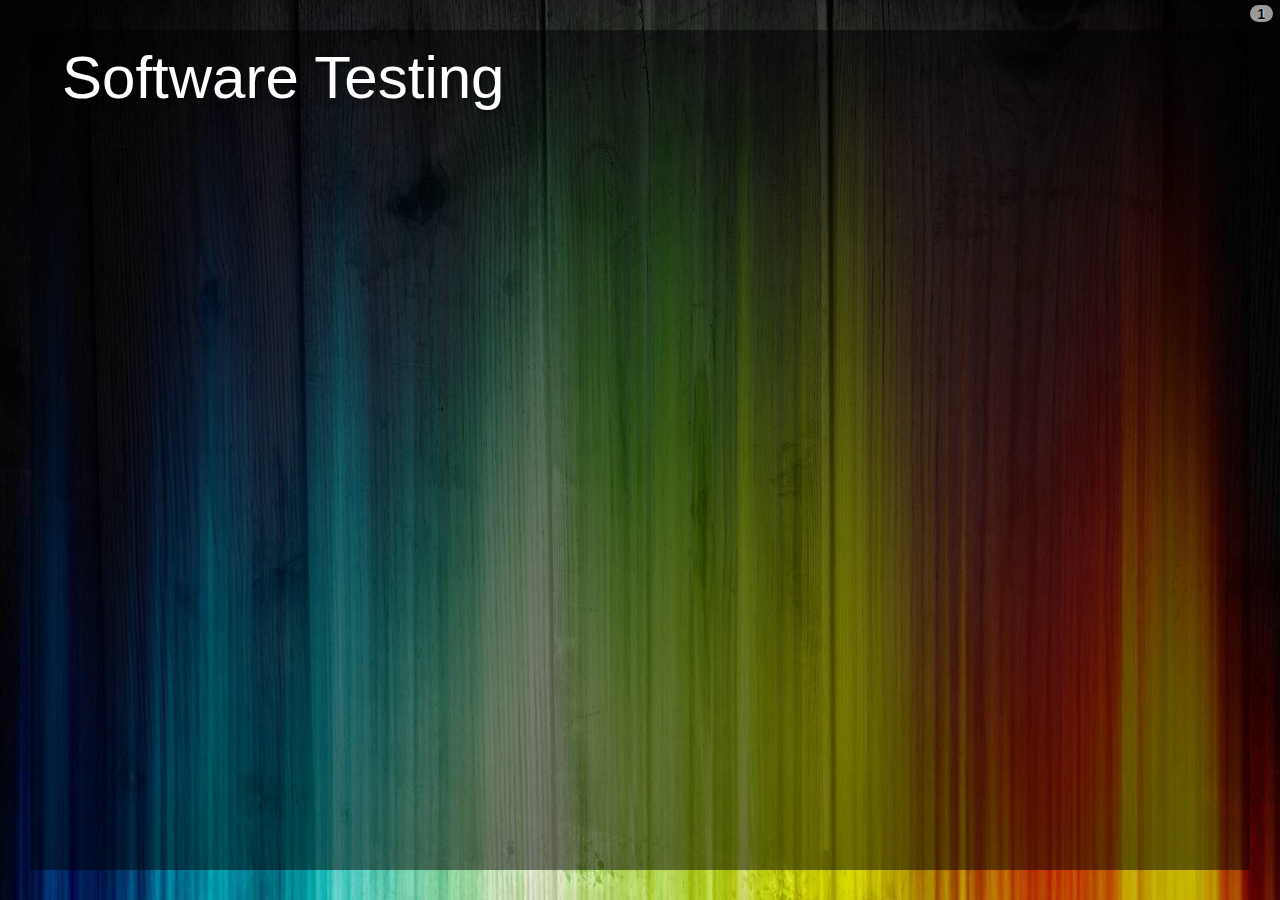
<file: index.html>
<!DOCTYPE html>
<html>
<head>

<meta charset="utf-8" />
<meta name="viewport" content="width=device-width, initial-scale=1, maximum-scale=1" />
<title>Software Testing</title>

<!-- Don't alter this, CSSS needs it to work -->
<link href="slideshow.css" rel="stylesheet" />

<!-- Theme-specific styles go here (themes can be reused in multiple talks) -->
<link href="theme.css" rel="stylesheet" />

<!-- Talk-specific styles go here -->
<link href="talk.css" rel="stylesheet" />

<!-- Take care of prefixes -->
<script src="prefixfree.min.js"></script>

</head>
<body>

<header class="slide">
	<h1>Software Testing</h1>
</header>

<section>	

	<header class="slide">
		<h1>WTF ?</h1>
	</header>

	<section class="slide">
		<h2>What The Frühstück ?</h2>
		<ul>
			<li class="delayed">What</li>
			<li class="delayed">Why</li>
			<li class="delayed">How</li>
		</ul>
	</section>

	<section class="slide">
			<h2>Methods</h2>
			<span class="attribution delayed">
					<a href="http://en.wikipedia.org/wiki/Software_testing">Wiki</a>
			</span>
			<ul>
				<li class="delayed">The boxes : white, black, gray</li>
				<li class="delayed">Visual testing</li>
				<li class="delayed">Static & Dynamic testing</li>
			</ul>
	</section>

	<section class="slide">
		<h2>Static Testing</h2>
		<ul>
			<li class="delayed">Code review</li>
			<li class="delayed">Software inspection
				<span class="attribution">
					<a href="http://symfony.com/blog/symfony2-security-audit">Sf2 audit</a>
				</span>
			</li>
			<li class="delayed">Walkthrough</li>
		</ul>
	</section>
</section>

<section>

	<header class="slide">
		<h1>select * from tests group by "objective"</h1>
	</header>

	<section class="slide">
		<h2>Objectives</h2>
		<ul class="delayed blockList">
			<li>Installation</li>
			<li>Compatibility</li>
			<li>Sanity</li>
			<li>Smoke</li>
			<li>Regression</li>
			<li>Acceptance</li>
			<li>Destructive</li>
			<li>Performance</li>
			<li> ... full list at wiki
				<span class="attribution">
					<a href="http://en.wikipedia.org/wiki/Software_testing#Objectives_of_testing">Objectives of testing</a>
				</span>
			</li>
		</ul>
	</section>

	<section class="slide">
		<h2>Noteworthy</h2>
		<ul>
			<li class="delayed">Smoke</li>
			<li class="delayed">Regression</li>
			<li class="delayed">Destructive</li>
		</ul>		
	</section>
</section>

<section>

	<header class="slide">
		<h1>Automated Tests</h1>
	</header>

	<section class="slide">
		<h2>Facts</h2>
		<ul>
			<li class="delayed">Test cases</li>
			<li class="delayed">Assertions
				<ul>
					<li class="delayed">State</li>
					<li class="delayed">Behavior</li>
				</ul>
			</li>
			<li class="delayed">Code coverage</li>
		</ul>
		<pre class="delayed">// TODO: write code here.</pre>
	</section>

	<section class="slide">
		<h2 class="delayed">I am an idiot.</h2>
		<ul>
			<li class="delayed">As less logic as possible</li>
		</ul>
	</section>

	<section class="slide">
		<h2 class="delayed">One ring to rule them all.</h2>
		<ul>
			<li class="delayed">Test one thing only once</li>
		</ul>
	</section>

	<section class="slide">
		<h2>Famous Duo</h2>
		<ul class="delayed">
			<li>Unit</li>
			<li>Integration</li>
		</ul>
	</section>

</section>

<section>

	<header class="slide">
		<h1>Unit Tests</h1>
	</header>

	<section class="slide">
		<h2>Unit Tests</h2>
		<pre class="delayed"> TODO: what is the purpose of this method? Please comment it
in src/Itembase/CoreBundle/Controller/IndexController.php on line number 88.</pre>
	</section>

	<section class="slide">
		<h2>Test Doubles</h2>
		<ul>
			<li class="delayed">Mock</li>
			<li class="delayed">Stub
				<span class="attribution">
					<a href="examples/mock_stub.html">Example</a>
				</span>
			</li>
			<li class="delayed">Fake</li>
			<li class="delayed">Dummy
				<span class="attribution">
					<a href="http://www.amazon.com/xUnit-Test-Patterns-Refactoring-Code/dp/0131495054">The Book</a>
				</span>
			</li>
		</ul>
	</section>

	<section class="slide">
		<h2>Do Not</h2>
		<ul>
			<li class="delayed">Hard coded dependencies
				<span class="attribution">
					<a href="http://sebastian-bergmann.de/archives/885-Stubbing-Hard-Coded-Dependencies.html">Hard coded deps</a>
				</span>
			</li>
			<pre class="delayed">https://itembase.codebasehq.com/projects/itembaseb2c/repositories/itembase/blob/development/src/Itembase/CoreBundle/Services/UserService.php#L424</pre>
			<li class="delayed">Private, protected methods</li>
			<pre class="delayed"> // todo: fix this
in src/Itembase/CoreBundle/Controller/UserController.php on line number 143.
https://itembase.codebasehq.</pre>
		</ul>
	</section>

</section>

<section>

	<header class="slide">
		<h1>Integration Tests</h1>
	</header>

	<section class="slide">
		<h2>Integration Tests</h2>
		<pre class="delayed">// TODO : Decrease the amount of dependencies 
in src/Itembase/CampaignBundle/Service/Campaign.php on line number 34.</pre>
	</section>

	<section class="slide">
		<h2>Fixture</h2>
		<ul>
			<li class="delayed">What</li>
			<li class="delayed">How</li>
		</ul>
	</section>

</section>	

<section>

	<header class="slide">
		<h1>more ...</h1>
	</header>

	<section class="slide">
		<h2>Functional Tests</h2>
		<pre class="delayed">// TODO: improve commenting 
in src/Itembase/CoreBundle/Controller/FollowBrandController.php on line number 65.</pre>
	</section>

	<section class="slide">
		<h2>Client Side Tests</h2>
		<ul>
			<li class="delayed">JS Unit</li>
		</ul>
		<pre class="delayed">// TODO: See why uploads don't work this way... :'(
in src/Itembase/CoreBundle/Resources/views/Collection_B/productinfopanel.html.twig on line number 210.</pre>
	</section>

	<section class="slide">
		<h2>Visual Tests</h2>
		<ul>
			<li class="delayed">Selenium</li>
		</ul>
		<pre class="delayed">// TODO where to save the payload now?
in src/Itembase/ProductSourceBundle/Command/RebuyImportCommand.php on line number 229.</pre>
	</section>

	<section class="slide">
		<h2>Continuous Integration</h2>
	</section>

</section>	

<section>

	<header class="slide">
		<h1>B2C structure</h1>
	</header>

	<section class="slide">
		<h2>Layers</h2>
		<div>
			<p class="horizontal block">DB</p>
			<p class="horizontal block delayed">orm</p>
			<p class="horizontal block delayed">model</p>
			<p class="horizontal block delayed">service</p>
			<p class="horizontal block delayed">controller</p>
			<p class="horizontal block delayed">client side logic</p>
			<p class="horizontal delayed"></p>
			<p class="horizontal block">Browser</p>
		</div>
	</section>

	<section class="slide">
		<h2>Layers</h2>
		<div>
			<p class="horizontal block">DB</p>
			<p class="horizontal block">orm</p>
			<p class="horizontal block">model</p>
			<p class="horizontal block">service</p>
			<p class="horizontal block">controller</p>
			<p class="horizontal block">client side logic</p>
			<p class="horizontal"></p>
			<p class="horizontal block">Browser</p>
		</div>

		<div>
			<p class="horizontal block"></p>
			<p class="horizontal block delayed">X</p>
			<p class="horizontal block delayed">unit & integration</p>
			<p class="horizontal block delayed">unit & integration</p>
			<p class="horizontal block delayed">functional</p>
			<p class="horizontal block delayed">js unit</p>
			<p class="horizontal"></p>
			<p class="horizontal block delayed">selenium</p>
			<p class="horizontal delayed"></p>
		</div>

	</section>

</section>	

<footer class="slide">
	<h2>Too much talk, not enough code.</h2>
</footer>

<script src="slideshow.js"></script>

<!-- Uncomment the plugins you need
<script src="plugins/css-edit.js"></script>
<script src="plugins/css-snippets.js"></script>
<script src="plugins/css-controls.js"></script>
<script src="plugins/code-highlight.js"></script>
-->
<script>var slideshow = new SlideShow();</script>
	
</body>
</html>
</file>
<file: slideshow.css>
/**
	Basic CSS so that the slideshow script functions as a slideshow
	@author Lea Verou
	@version 1.0
 */

/**
 * "Variables"
 */
.slide,
.delayed,
.delayed-children > * {
	transition:.5s;
	transition-property: transform, opacity, left, top, right, bottom, background;
}
 
/**
 * Styles
 */
 
 html, body {
 	height: 100%;
 }
 
 body {
 	margin: 0;
 }
 
.slide {
	display: none;
	position:absolute;
	top:0;
	right:0;
	bottom:0;
	left:0;
	z-index:1;
	
	font-size:250%;
	line-height:1.6;
}
 
 .slide.previous,
 .slide:target,
 .slide.next {
	display: block;
	visibility: hidden;
	overflow:hidden;
 }
 
 .slide:target {
 	z-index:100;
 	opacity:1;
 	visibility: visible;
 	overflow: visible;
}

/**
	Slide numbers
 */ 
#indicator {
  	position: absolute;
  	top: .05in;
  	right: .5em;
  	z-index: 1010;
  	
  	font-size: .15in;
  	color: white;
  	background: rgba(0,0,0,.25);
  	font-weight: 900;
  	text-shadow: .05em .05em .1em black;
  	text-align: center;
  	padding: .1em .3em 0;
  	min-width: 1.6em;
  	box-sizing: border-box;
  	border-radius: 999px;
}

/* If there's nothing selected, show the first */
.slide:first-child {
	z-index:2;
}

/* Delayed items that are shown incrementally after the slide is */
.delayed,
.delayed-children > * {
	opacity: 0;
}

.delayed.displayed,
.delayed-children > .displayed {
	opacity: .3;
}

.delayed.current,
.delayed-children > .current,
.delayed.displayed.non-dismissable,
.delayed-children > .displayed.non-dismissable, /* non-dismissable name is deprecated */
.delayed.displayed.persistent,
.delayed-children > .displayed.persistent,
.delayed-children.persistent > .displayed {
	opacity: 1;
}

/**
 	On-screen navigation
 */

button.onscreen-nav {
	position: absolute;
	bottom: 1em;
	right: 1em;
	padding: .2em .4em;
	border: 0;
	border-radius: .3em;
	background: rgba(0,0,0,.5);
	color: white;
	text-shadow: 0 -.05em .05em black;
	text-transform: uppercase;
}

/**
	iframe slides
 */
.iframe.slide {
	padding: 0 !important;
	text-align: center;
} 

	.iframe.slide > h1 {
		position: absolute;
		bottom: 0; right: 0; left: 0;
		background: rgba(0,0,0,.5);
		font-size: 100%;
	}
	
		.iframe.slide > h1 > a {
			display: inline-block;
			padding: .2em .5em;
			
			color: white;
			text-align: center;
			text-decoration: none;
			text-shadow: 0 -.05em .05em black;
		}
	
	.slide > iframe:only-of-type {
		position: absolute;
		top: 0;
		left: 0;
		border: 0;
		width: 100%;
		height: 100%;
		margin: 0;
	}

/**
	Show thumbnails
 */

.show-thumbnails {
	overflow-x: hidden;	
} 

.show-thumbnails .slide,
.presenter .slide.next {
	width: 1024px;
	height: 768px;
	box-sizing: border-box;
	
	float: left;
	overflow: hidden;
	position: static;
	opacity: 1;
	margin:-292px -395px;
	cursor: pointer;
	
	transform: scale(.2, .2);
	transition:1s transform;
}

.show-thumbnails.headers-only .slide {
	display: none;
}

.show-thumbnails.headers-only header.slide {
	display: block;
}

.show-thumbnails .slide .delayed,
.presenter .slide:target + .slide .delayed {
	opacity: 1;
}

.show-thumbnails .slide:hover,
.show-thumbnails .slide:target,
.presenter .slide:target + .slide {
	outline: 20px solid rgba(255, 255, 255, .6);
	outline-radius:5px;
	
	box-shadow: 5px 5px 10px black;
}

.show-thumbnails .slide:target {
	outline-color: rgba(255, 255, 255, .3);
}

.show-thumbnails .slide:target:hover {
	outline-color: rgba(255, 255, 255, .9);
}

/* Display titles */
.show-thumbnails .slide[data-title]:after {
	content: attr(data-title);
	position: absolute;
	left: 0;
	right: 0;
	bottom: 0;
	padding: .1em 0;
	background: rgba(0,0,0,.5);
	color: white;
	font-size: 250%;
	text-align: center;
	text-shadow: .05em .05em .1em black;
	transform: none;
}

/* Hide all elements in slide by hitting Ctrl + J or Shift + J */
.hide-elements .slide:target > * {
	opacity: 0;
	transition:.5s;
}

/* Timer */

#timer {
	position:absolute;
	top:0;
	left:0;
	z-index:101;
	width:0%;
	height:16px;
	line-height: 16px;
	padding: 0 5px;
	background:rgba(0,0,0,.5);
	overflow: hidden;
	text-align: right;
	box-sizing: border-box;
	transition: linear;
}

	#timer:before {
		content: 'Progress ';
		text-transform: uppercase;
		color: white;
		font-size: 9px;
	}

#timer.end {
	width: 100%;
}

#timer.end.overtime {
	width: 0%;
	left: auto;
	right: 0;
}

/* Presenter & projector views */

.projector #timer {
	display: none;
}

.presenter-notes {
	display: none;
	position: fixed;
	right: 230px;
	bottom: 0;
	left: 0;
	max-height: 6em;
	overflow: auto;
	padding: .6em 1em;
	font-size: 60%;
	line-height: 1.3;
	font-weight: normal;
	resize:vertical;
	background: rgba(255, 255, 255, .5);
	color: black;
	text-shadow: 0 1px white;
	box-shadow: .1em .1em .3em rgba(0,0,0,.5) inset;
}

.presenter .slide.next {
	position: fixed;
	top: auto;
	right: 0;
	bottom: 0;
	left: auto;
	z-index: 100;
}

.presenter .slide:target > .presenter-notes {
	display: block;
}
</file>
<file: theme.css>
/**
	CSSS basic slideshow theme
	
	@author Lea Verou
	@version 1.0
*/

/**
 * Variables
 */
.slide h2,
section > header.slide > h1 {
	font-family: 'Helvetica Neue', Helvetica, sans-serif;
	font-weight: 100;
}
 
/**
 * Styles
 */

* {
	padding:0;	
	margin:0;
	font:inherit;
	color:inherit;
}

html {
	background: black url(img/rainbow-wood.jpg) bottom center;
	background-size: cover;
}

body {
	font-family: sans-serif;
}

button {
	padding:.2em .5em;
}

a:hover {
	text-shadow: 0 0 .5em white, 0 0 1em white;
}

select {
	color: black;
}

code, pre, style, textarea, input {
	font-family: Consolas, 'Andale Mono', 'Courier New', monospace;	
	background:rgba(0,0,0,.4);
}

code {
	padding:.2em .2em .1em;
	white-space: nowrap;
	border-radius:.2em;
	border: 1px solid rgba(0,0,0,0.5);
	background: rgba(0,0,0,0.25);
	box-shadow: 0 2px 6px rgba(0,0,0,0.5), inset 0 1px rgba(255,255,255,0.3), inset 0 12px rgba(255,255,255,0.15), inset 0 10px 20px rgba(255,255,255,0.25), inset 0 -15px 30px rgba(0,0,0,0.3);
}

pre, style, textarea {
	padding:.3em .5em;
	margin-left: -.1em;
	border:2px solid rgba(255, 255, 255, .1);
	box-shadow:.1em .1em .5em black inset;
}

	pre > code {
		padding: 0;
		white-space: pre;
		border: 0;
		background: 0;
		box-shadow: none;
	}

textarea {
	width: 100%;
	box-sizing: border-box;
}

strong, b {
	font-weight:bold;	
}

	pre strong {
		text-shadow: 0 0 .6em white;
	}

.slide {
	padding:0 2.5% 2%;
	background: rgba(0,0,0,.5);
	background-clip: padding-box;
	text-shadow:.05em .05em .1em rgba(0,0,0,.4);
	color: white;
	border:30px solid transparent;
}

#indicator {
	background: rgba(255, 255, 255, .6);
	color: black;
	text-shadow: .03em .03em .1em white;
}

	.slide h2 {
		font-family: 'Helvetica Neue', Helvetica, sans-serif;
		font-weight: 100;
		font-size: 1.2in;
	}
	
	.slide p,
	.slide li {
		font-weight: bold;
		letter-spacing: -.03em;
	}
		
	.slide > ul {
		list-style:none;	
	}
	
	.slide ol {
		margin-left:2em;	
	}
		
		.slide > ul ul {
			margin-left:2em;	
			list-style: none;
		}
		
			.slide li li {
				font-size:80%;
			}
			
		.slide li {
			margin:.2em 0;
		}
		
		.slide > ul > li:before {
			content:'\2714';
			color: #a0c12c;
			padding-right: .2em;
		}
		
			.slide li li:before {
				content: '\279C';
				color: #28bcbc;
				padding-right: .2em;
			}
			
section > header.slide {
	background-color: rgba(0,0,0,.8);
}

	section > header.slide > h1 {
		position: absolute;
		top: 50%;
		left: 0;
		right: 0;
		margin-top: -.6em;
		font-size: 400%;
		line-height: 1;
		text-align: center;
	}

.slide .emphasis {
	padding: .4em .5em .3em;
	margin: .3em 0;
	background: #f80;
	background: linear-gradient(#fa0, #f80);
	color: white;
	font-weight: bold;
	letter-spacing: -.05em;
	line-height: .85;
	text-shadow: .05em .05em .1em rgba(0,0,0,.4);
	border-radius: .3em;
	box-shadow:.1em .1em .5em black;
}

.light.slide .emphasis {
	box-shadow:.1em .1em .5em rgba(0,0,0,.4);
}

.slide .emphasis::before {
	/*content: '\279C';*/
	color: rgba(255,255,255,.5);
	float: left;	
	width: .75em;
	height: 0;
	padding: .45em 0 .3em;
	margin: -.2em .2em 0 -.25em;
	border: .12em solid;
	text-align: center;
	line-height: 0;
	font-size: 120%;
	font-family: inherit;
	text-shadow: none;
	border-radius:999px;
	transform: rotate(45deg);
}

.attribution {
	background: rgba(0,0,0,.8);
	color: white;
	display: block;
	position: absolute;
	left: 0;
	right: 0;
	bottom: 1em;
	padding: .5em 1em;
	font-size: 30%;
	text-shadow: .05em .05em .1em black;
}

	.attribution a {
		text-decoration: none;
	}
	
	.attribution a::after {
		content:  ' (' attr(href) ')';
	}

/* Syntax highlighting */

.comment {
	color: #999;
}

.string {
	color: yellow;
}

.keyword {
	font-weight: bold;
	color: deeppink;
}

.number, .boolean {
	color: #0cf;
}

.regex {
	color: orange;
}
</file>
<file: talk.css>
.slide {
	font-size: 375%;
}

ul.blockList li, .horizontal{
	display: inline-block;
	vertical-align: top;
}

.horizontal.block{
	width: 13%;
	min-height:200px;
	vertical-align: middle;
	text-align: center;
}
</file>
